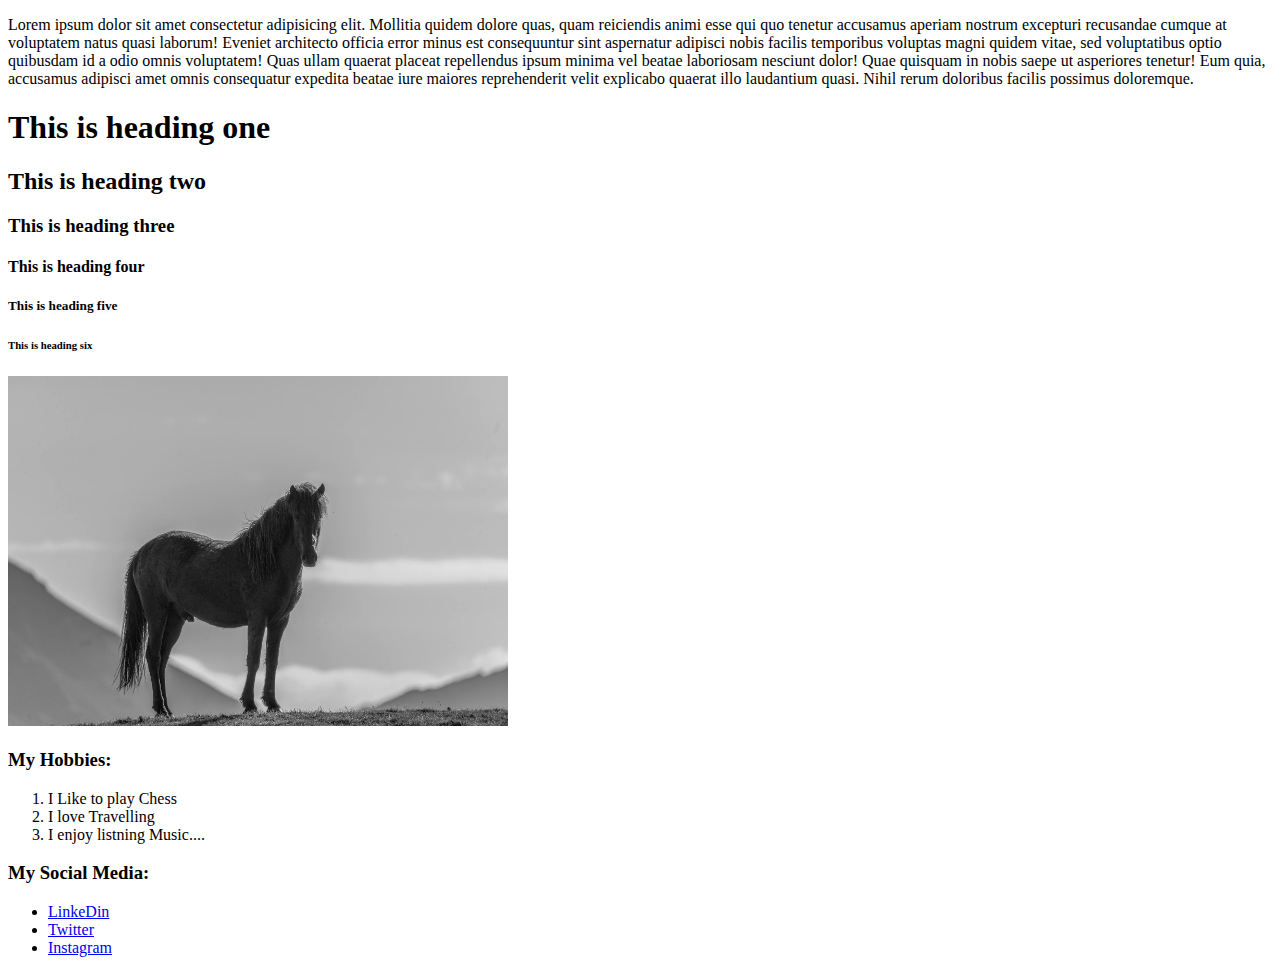
<file: day1/index.html>
<!DOCTYPE html>
<html lang="en">

<head>
    <meta charset="UTF-8">
    <meta name="viewport" content="width=device-width, initial-scale=1.0">
    <title>Day-1</title>
</head>

<body>
    <p>Lorem ipsum dolor sit amet consectetur adipisicing elit. Mollitia quidem dolore quas, quam reiciendis animi esse
        qui quo tenetur accusamus aperiam nostrum excepturi recusandae cumque at voluptatem natus quasi laborum! Eveniet
        architecto officia error minus est consequuntur sint aspernatur adipisci nobis facilis temporibus voluptas magni
        quidem vitae, sed voluptatibus optio quibusdam id a odio omnis voluptatem! Quas ullam quaerat placeat
        repellendus ipsum minima vel beatae laboriosam nesciunt dolor! Quae quisquam in nobis saepe ut asperiores
        tenetur! Eum quia, accusamus adipisci amet omnis consequatur expedita beatae iure maiores reprehenderit velit
        explicabo quaerat illo laudantium quasi. Nihil rerum doloribus facilis possimus doloremque.</p>
    
    <h1>This is heading one</h1>    
    <h2>This is heading two</h2>
    <h3>This is heading three</h3>
    <h4>This is heading four</h4>
    <h5>This is heading five</h5>
    <h6>This is heading six</h6>

    <img src="/horse.jpg" alt="A Black Horse" height="350px" width="500px">

    <h3>My Hobbies:</h3>
    <ol>
        <li>I Like to play Chess</li>
        <li>I love Travelling</li>
        <li>I enjoy listning Music....</li>
    </ol>
    <h3>My Social Media:</h3>
    <ul>
        <li><a href="http://" target="_blank" rel="noopener noreferrer">LinkeDin</a></li>
        <li><a href="http://" target="_blank" rel="noopener noreferrer">Twitter</a></li>
        <li><a href="http://" target="_blank" rel="noopener noreferrer">Instagram</a></li>
    </ul>


</body>

</html>
</file>
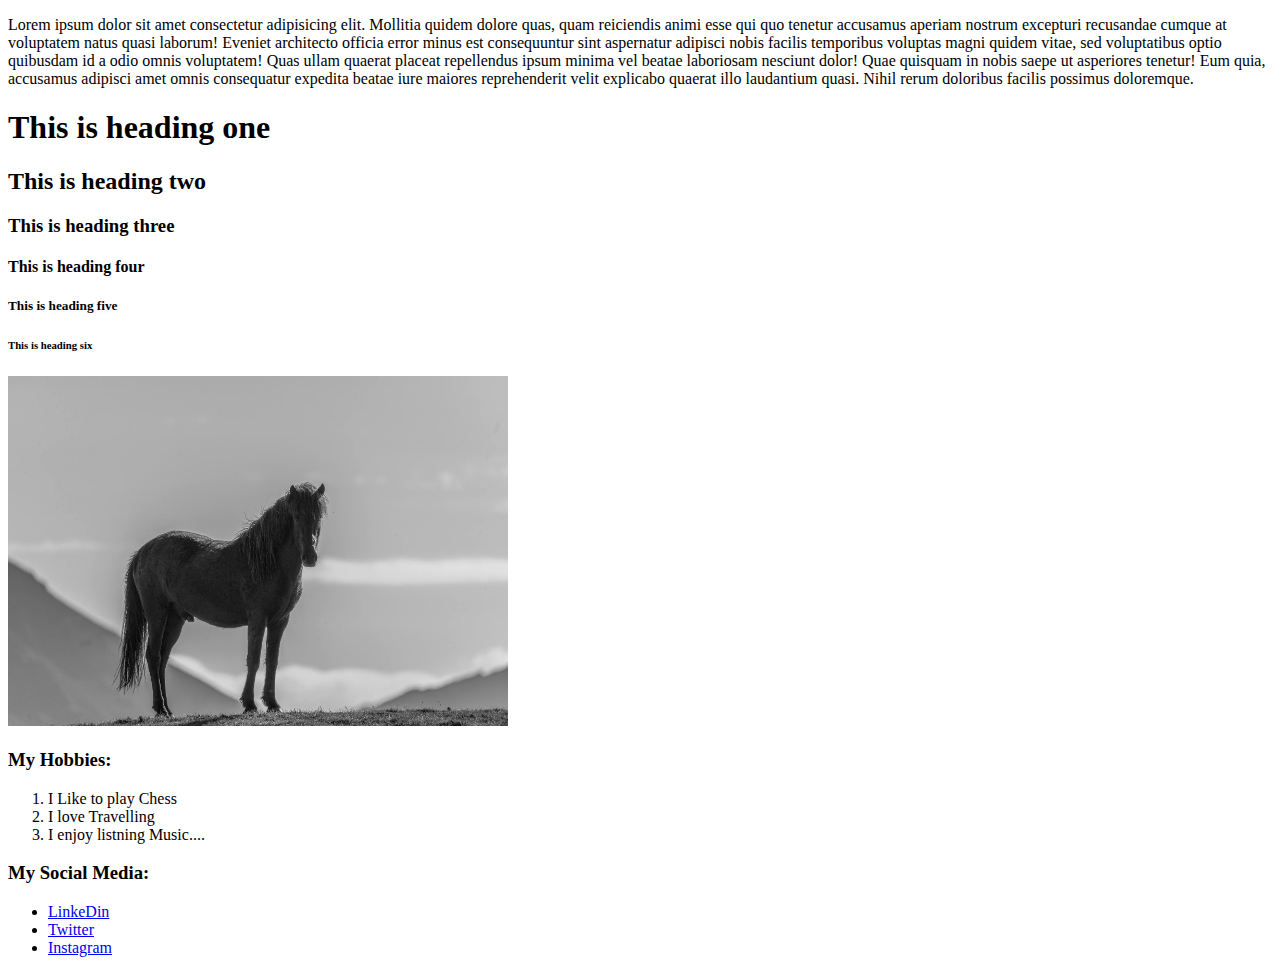
<file: src/day1/index.html>
<!DOCTYPE html>
<html lang="en">

<head>
    <meta charset="UTF-8">
    <meta name="viewport" content="width=device-width, initial-scale=1.0">
    <title>Day-1</title>
</head>

<body>
    <p>Lorem ipsum dolor sit amet consectetur adipisicing elit. Mollitia quidem dolore quas, quam reiciendis animi esse
        qui quo tenetur accusamus aperiam nostrum excepturi recusandae cumque at voluptatem natus quasi laborum! Eveniet
        architecto officia error minus est consequuntur sint aspernatur adipisci nobis facilis temporibus voluptas magni
        quidem vitae, sed voluptatibus optio quibusdam id a odio omnis voluptatem! Quas ullam quaerat placeat
        repellendus ipsum minima vel beatae laboriosam nesciunt dolor! Quae quisquam in nobis saepe ut asperiores
        tenetur! Eum quia, accusamus adipisci amet omnis consequatur expedita beatae iure maiores reprehenderit velit
        explicabo quaerat illo laudantium quasi. Nihil rerum doloribus facilis possimus doloremque.</p>
    
    <h1>This is heading one</h1>    
    <h2>This is heading two</h2>
    <h3>This is heading three</h3>
    <h4>This is heading four</h4>
    <h5>This is heading five</h5>
    <h6>This is heading six</h6>

    <img src="\public\images\horse.jpg" alt="A Black Horse" height="350px" width="500px">

    <h3>My Hobbies:</h3>
    <ol>
        <li>I Like to play Chess</li>
        <li>I love Travelling</li>
        <li>I enjoy listning Music....</li>
    </ol>
    <h3>My Social Media:</h3>
    <ul>
        <li><a href="http://" target="_blank" rel="noopener noreferrer">LinkeDin</a></li>
        <li><a href="http://" target="_blank" rel="noopener noreferrer">Twitter</a></li>
        <li><a href="http://" target="_blank" rel="noopener noreferrer">Instagram</a></li>
    </ul>


</body>

</html>
</file>
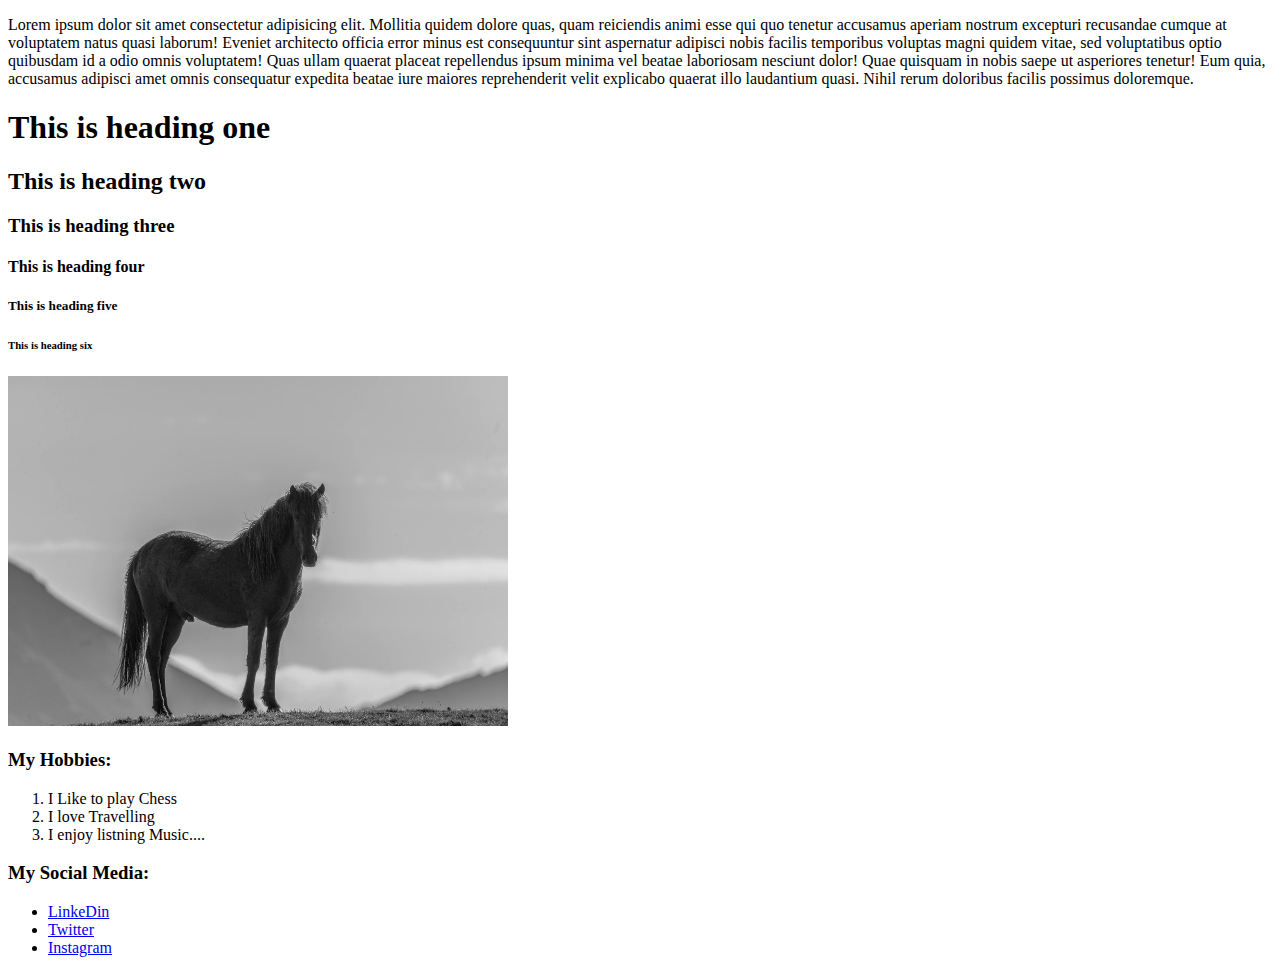
<file: src/day1_html_basics/index.html>
<!DOCTYPE html>
<html lang="en">

<head>
    <meta charset="UTF-8">
    <meta name="viewport" content="width=device-width, initial-scale=1.0">
    <title>Day 1</title>
</head>

<body>
    <p>Lorem ipsum dolor sit amet consectetur adipisicing elit. Mollitia quidem dolore quas, quam reiciendis animi esse
        qui quo tenetur accusamus aperiam nostrum excepturi recusandae cumque at voluptatem natus quasi laborum! Eveniet
        architecto officia error minus est consequuntur sint aspernatur adipisci nobis facilis temporibus voluptas magni
        quidem vitae, sed voluptatibus optio quibusdam id a odio omnis voluptatem! Quas ullam quaerat placeat
        repellendus ipsum minima vel beatae laboriosam nesciunt dolor! Quae quisquam in nobis saepe ut asperiores
        tenetur! Eum quia, accusamus adipisci amet omnis consequatur expedita beatae iure maiores reprehenderit velit
        explicabo quaerat illo laudantium quasi. Nihil rerum doloribus facilis possimus doloremque.</p>
    
    <h1>This is heading one</h1>    
    <h2>This is heading two</h2>
    <h3>This is heading three</h3>
    <h4>This is heading four</h4>
    <h5>This is heading five</h5>
    <h6>This is heading six</h6>

    <img src="\public\images\horse.jpg" alt="A Black Horse" height="350px" width="500px">

    <h3>My Hobbies:</h3>
    <ol>
        <li>I Like to play Chess</li>
        <li>I love Travelling</li>
        <li>I enjoy listning Music....</li>
    </ol>
    <h3>My Social Media:</h3>
    <ul>
        <li><a href="http://" target="_blank" rel="noopener noreferrer">LinkeDin</a></li>
        <li><a href="http://" target="_blank" rel="noopener noreferrer">Twitter</a></li>
        <li><a href="http://" target="_blank" rel="noopener noreferrer">Instagram</a></li>
    </ul>


</body>

</html>
</file>
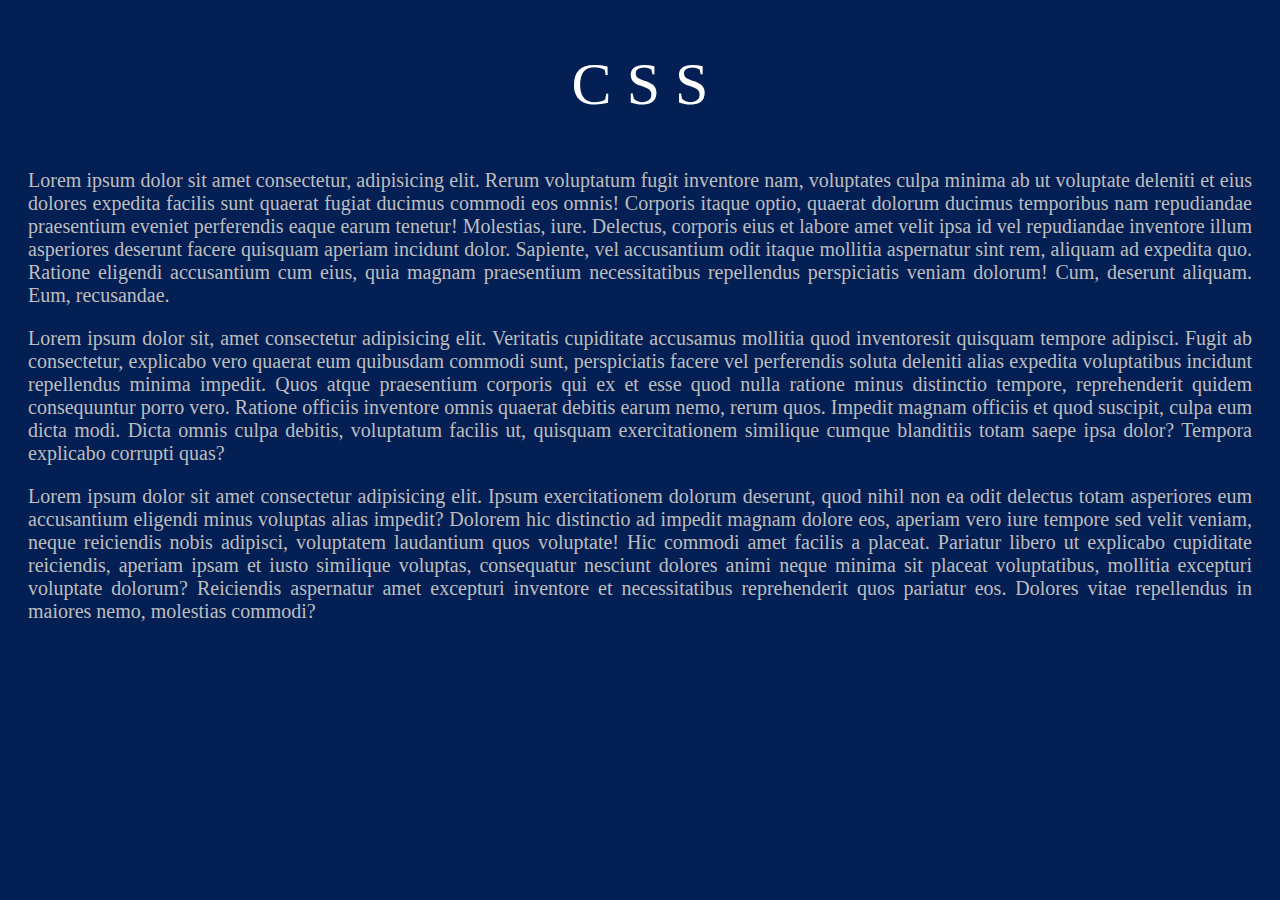
<file: src/day2/index.html>
<!DOCTYPE html>
<html lang="en">

<head>
    <meta charset="UTF-8">
    <meta name="viewport" content="width=device-width, initial-scale=1.0">
    <title>Day-2</title>
    <link rel="stylesheet" href="style.css">
</head>

<body>
    <h2 style="color: rgb(255, 255, 255);" class="hed">C S S</h2>

    <p id="para">Lorem ipsum dolor sit amet consectetur, adipisicing elit. Rerum voluptatum fugit inventore nam,
        voluptates culpa
        minima ab ut voluptate deleniti et eius dolores expedita facilis sunt quaerat fugiat ducimus commodi eos omnis!
        Corporis itaque optio, quaerat dolorum ducimus temporibus nam repudiandae praesentium eveniet perferendis eaque
        earum tenetur! Molestias, iure. Delectus, corporis eius et labore amet velit ipsa id vel repudiandae inventore
        illum asperiores deserunt facere quisquam aperiam incidunt dolor. Sapiente, vel accusantium odit itaque mollitia
        aspernatur sint rem, aliquam ad expedita quo. Ratione eligendi accusantium cum eius, quia magnam praesentium
        necessitatibus repellendus perspiciatis veniam dolorum! Cum, deserunt aliquam. Eum, recusandae.
    </p>

    <p id="font">Lorem ipsum dolor sit, amet consectetur adipisicing elit. Veritatis cupiditate accusamus mollitia quod
        inventoresit quisquam tempore adipisci. Fugit ab consectetur, explicabo vero quaerat eum quibusdam commodi sunt,
        perspiciatis facere vel perferendis soluta deleniti alias expedita voluptatibus incidunt repellendus minima
        impedit. Quos atque praesentium corporis qui ex et esse quod nulla ratione minus distinctio tempore,
        reprehenderit quidem consequuntur porro vero. Ratione officiis inventore omnis quaerat debitis earum nemo, rerum
        quos. Impedit magnam officiis et quod suscipit, culpa eum dicta modi. Dicta omnis culpa debitis, voluptatum
        facilis ut, quisquam exercitationem similique cumque blanditiis totam saepe ipsa dolor? Tempora explicabo
        corrupti quas?
    </p>

    <p id="bg">Lorem ipsum dolor sit amet consectetur adipisicing elit. Ipsum exercitationem dolorum deserunt, quod nihil non ea
        odit delectus totam asperiores eum accusantium eligendi minus voluptas alias impedit? Dolorem hic distinctio ad
        impedit magnam dolore eos, aperiam vero iure tempore sed velit veniam, neque reiciendis nobis adipisci,
        voluptatem laudantium quos voluptate! Hic commodi amet facilis a placeat. Pariatur libero ut explicabo
        cupiditate reiciendis, aperiam ipsam et iusto similique voluptas, consequatur nesciunt dolores animi neque
        minima sit placeat voluptatibus, mollitia excepturi voluptate dolorum? Reiciendis aspernatur amet excepturi
        inventore et necessitatibus reprehenderit quos pariatur eos. Dolores vitae repellendus in maiores nemo,
        molestias commodi?
    </p>

</body>
</html>
</file>
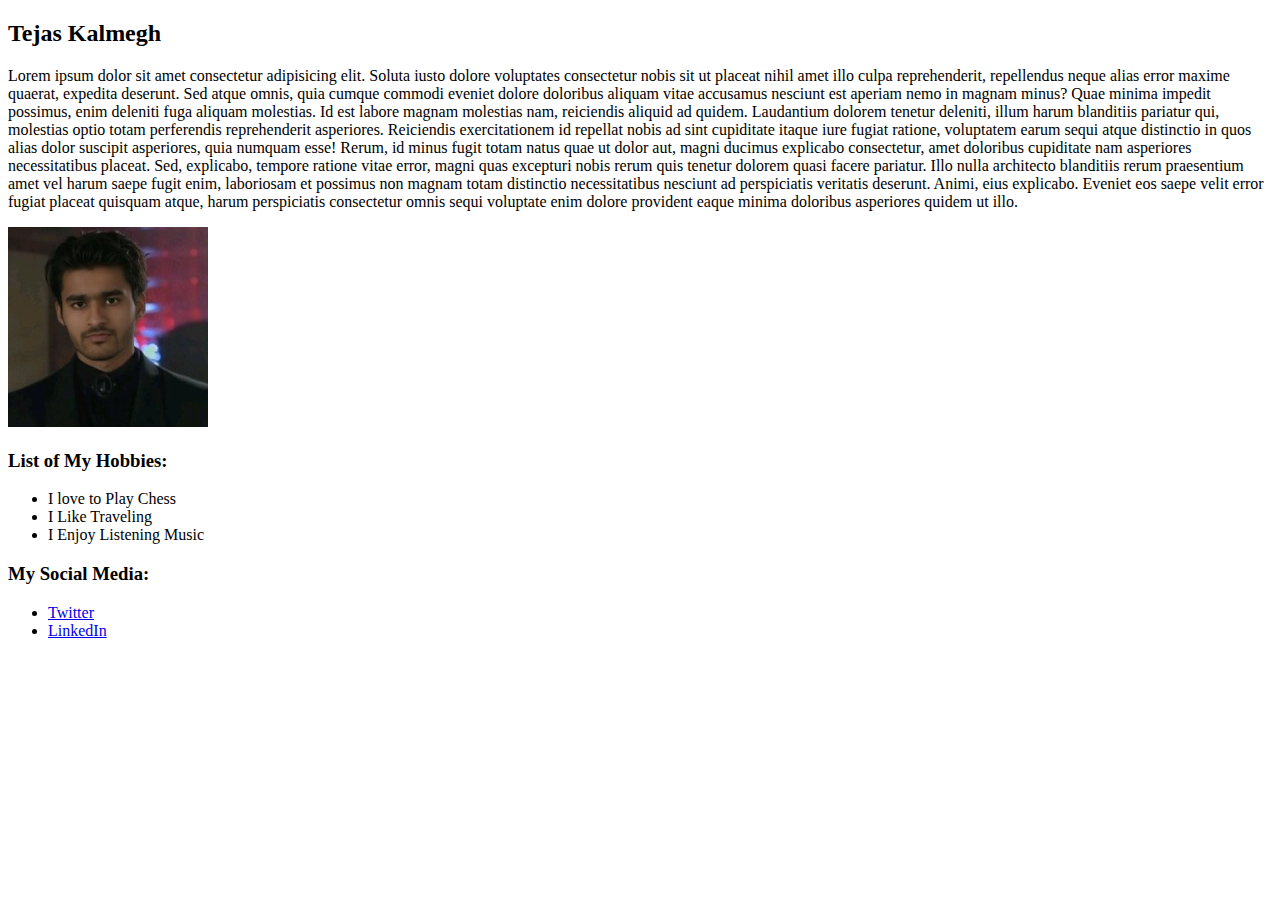
<file: tasks/day1/index.html>
<!DOCTYPE html>
<html lang="en">

<head>
    <meta charset="UTF-8">
    <meta name="viewport" content="width=device-width, initial-scale=1.0">
    <title>About Me</title>
</head>

<body>
    <h2>Tejas Kalmegh</h2>
    <p>Lorem ipsum dolor sit amet consectetur adipisicing elit. Soluta iusto dolore voluptates consectetur nobis sit ut
        placeat nihil amet illo culpa reprehenderit, repellendus neque alias error maxime quaerat, expedita deserunt.
        Sed atque omnis, quia cumque commodi eveniet dolore doloribus aliquam vitae accusamus nesciunt est aperiam nemo
        in magnam minus? Quae minima impedit possimus, enim deleniti fuga aliquam molestias. Id est labore magnam
        molestias nam, reiciendis aliquid ad quidem. Laudantium dolorem tenetur deleniti, illum harum blanditiis
        pariatur qui, molestias optio totam perferendis reprehenderit asperiores. Reiciendis exercitationem id repellat
        nobis ad sint cupiditate itaque iure fugiat ratione, voluptatem earum sequi atque distinctio in quos alias dolor
        suscipit asperiores, quia numquam esse! Rerum, id minus fugit totam natus quae ut dolor aut, magni ducimus
        explicabo consectetur, amet doloribus cupiditate nam asperiores necessitatibus placeat. Sed, explicabo, tempore
        ratione vitae error, magni quas excepturi nobis rerum quis tenetur dolorem quasi facere pariatur. Illo nulla
        architecto blanditiis rerum praesentium amet vel harum saepe fugit enim, laboriosam et possimus non magnam totam
        distinctio necessitatibus nesciunt ad perspiciatis veritatis deserunt. Animi, eius explicabo. Eveniet eos saepe
        velit error fugiat placeat quisquam atque, harum perspiciatis consectetur omnis sequi voluptate enim dolore
        provident eaque minima doloribus asperiores quidem ut illo.</p>
    <img src="/potrait.jpg" alt="My Potrait">
    <h3>List of My Hobbies:</h3>
    <ul>
        <li>I love to Play Chess</li>
        <li>I Like Traveling</li>
        <li>I Enjoy Listening Music</li>
    </ul>
    <h3>My Social Media:</h3>
    <ul>
        <li><a href="https://x.com/tejaskalmegh01" target="_blank">Twitter</a></li>
        <li><a href="https://www.linkedin.com/in/tejas-kalmegh-594a141ba/" target="_blank">LinkedIn</a></li>
    </ul>
</body>

</html>
</file>
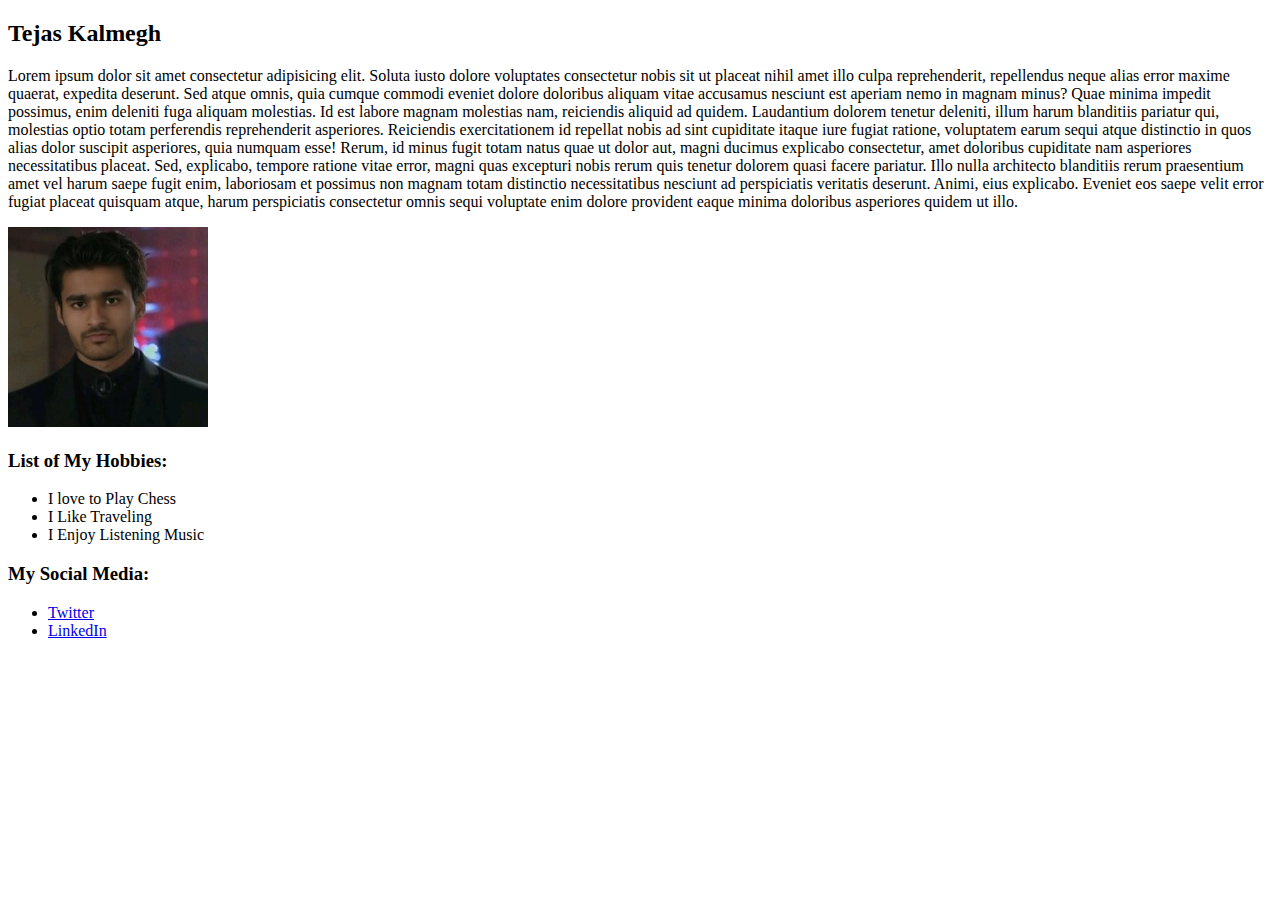
<file: src/tasks/day1/index.html>
<!DOCTYPE html>
<html lang="en">

<head>
    <meta charset="UTF-8">
    <meta name="viewport" content="width=device-width, initial-scale=1.0">
    <title>About Me</title>
</head>

<body>
    <h2>Tejas Kalmegh</h2>
    <p>Lorem ipsum dolor sit amet consectetur adipisicing elit. Soluta iusto dolore voluptates consectetur nobis sit ut
        placeat nihil amet illo culpa reprehenderit, repellendus neque alias error maxime quaerat, expedita deserunt.
        Sed atque omnis, quia cumque commodi eveniet dolore doloribus aliquam vitae accusamus nesciunt est aperiam nemo
        in magnam minus? Quae minima impedit possimus, enim deleniti fuga aliquam molestias. Id est labore magnam
        molestias nam, reiciendis aliquid ad quidem. Laudantium dolorem tenetur deleniti, illum harum blanditiis
        pariatur qui, molestias optio totam perferendis reprehenderit asperiores. Reiciendis exercitationem id repellat
        nobis ad sint cupiditate itaque iure fugiat ratione, voluptatem earum sequi atque distinctio in quos alias dolor
        suscipit asperiores, quia numquam esse! Rerum, id minus fugit totam natus quae ut dolor aut, magni ducimus
        explicabo consectetur, amet doloribus cupiditate nam asperiores necessitatibus placeat. Sed, explicabo, tempore
        ratione vitae error, magni quas excepturi nobis rerum quis tenetur dolorem quasi facere pariatur. Illo nulla
        architecto blanditiis rerum praesentium amet vel harum saepe fugit enim, laboriosam et possimus non magnam totam
        distinctio necessitatibus nesciunt ad perspiciatis veritatis deserunt. Animi, eius explicabo. Eveniet eos saepe
        velit error fugiat placeat quisquam atque, harum perspiciatis consectetur omnis sequi voluptate enim dolore
        provident eaque minima doloribus asperiores quidem ut illo.</p>
    <img src="\public\images\potrait.jpg" alt="My Potrait">
    <h3>List of My Hobbies:</h3>
    <ul>
        <li>I love to Play Chess</li>
        <li>I Like Traveling</li>
        <li>I Enjoy Listening Music</li>
    </ul>
    <h3>My Social Media:</h3>
    <ul>
        <li><a href="https://x.com/tejaskalmegh01" target="_blank">Twitter</a></li>
        <li><a href="https://www.linkedin.com/in/tejas-kalmegh-594a141ba/" target="_blank">LinkedIn</a></li>
    </ul>
</body>

</html>
</file>
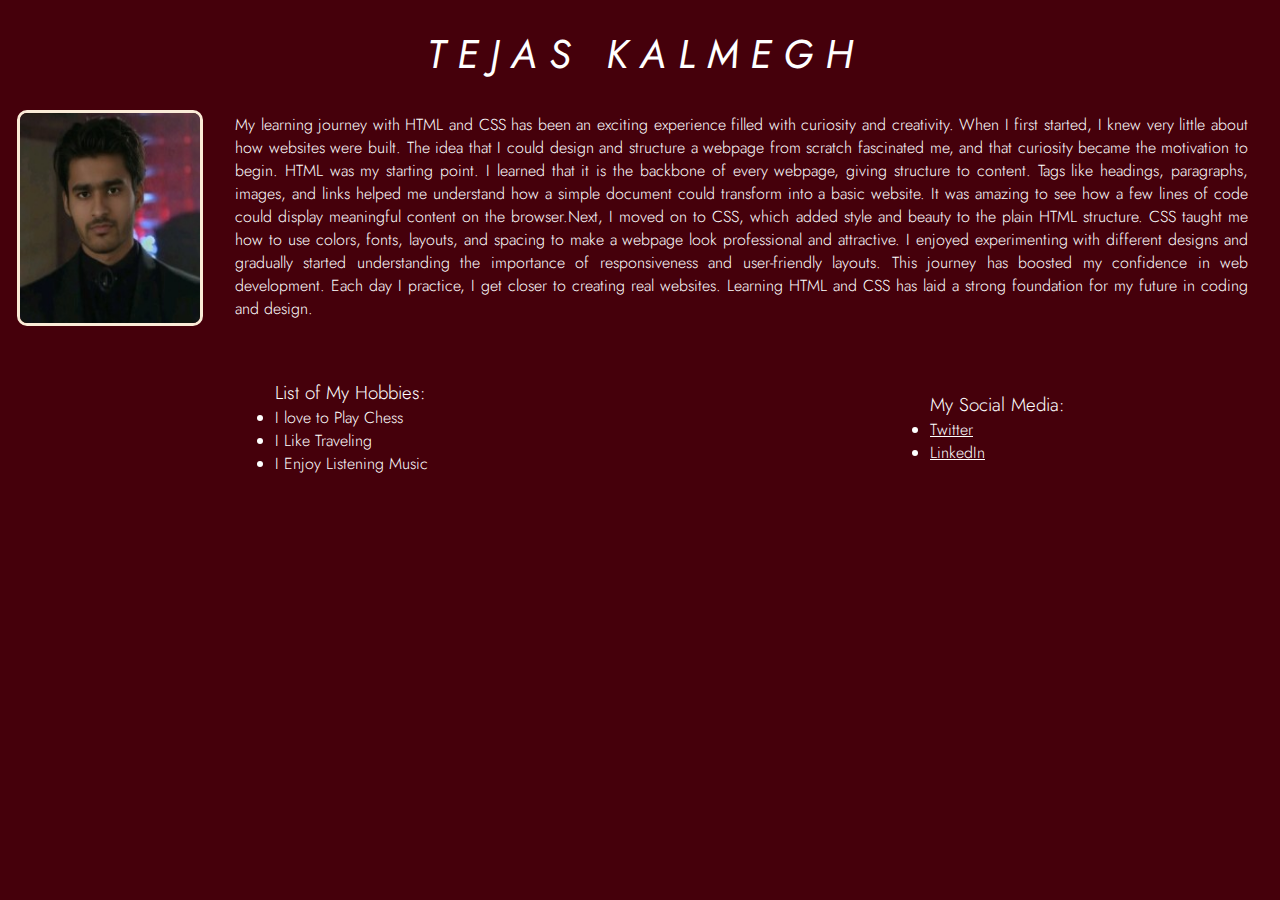
<file: src/tasks/day2/index.html>
<!DOCTYPE html>
<html lang="en">

<head>
    <meta charset="UTF-8">
    <meta name="viewport" content="width=device-width, initial-scale=1.0">
    <title>About Me</title>
    <link rel="stylesheet" href="style.css">
    <link rel="preconnect" href="https://fonts.googleapis.com">
    <link rel="preconnect" href="https://fonts.gstatic.com" crossorigin>
    <link
        href="https://fonts.googleapis.com/css2?family=Cormorant+Garamond:ital,wght@0,300..700;1,300..700&family=Jost:ital,wght@0,100..900;1,100..900&display=swap"
        rel="stylesheet">
</head>

<body>

    <h2>T e j a s &nbsp;&nbsp;K a l m e g h</h2>

    <table>
        <tr>
            <td>
                <img src="\public\images\potrait.jpg" alt="My Potrait">
            </td>
            <td>
                <p>My learning journey with HTML and CSS has been an exciting experience filled with curiosity and
                    creativity. When
                    I first started, I knew very little about how websites were built. The idea that I could design and
                    structure a
                    webpage from scratch fascinated me, and that curiosity became the motivation to begin. HTML was my
                    starting point. I learned that it is the backbone of every webpage, giving structure to content.
                    Tags like headings, paragraphs, images, and links helped me understand how a simple document could
                    transform
                    into a basic website. It was amazing to see how a few lines of code could display meaningful content
                    on the
                    browser.Next, I moved on to CSS, which added style and beauty to the plain HTML structure. CSS
                    taught me how to use
                    colors, fonts, layouts, and spacing to make a webpage look professional and attractive. I enjoyed
                    experimenting
                    with different designs and gradually started understanding the importance of responsiveness and
                    user-friendly
                    layouts. This journey has boosted my confidence in web development. Each day I practice, I get
                    closer to creating real
                    websites. Learning HTML and CSS has laid a strong foundation for my future in coding and design.</p>
            </td>
        </tr>
    </table>
    <br>

    <table id="tbl" >
        <tr>
            <td id="td1">
                <h3 style="padding: 0; margin: 0;"><b>List of My Hobbies:</b></h3>
                <ul>
                    <li>I love to Play Chess</li>
                    <li>I Like Traveling</li>
                    <li>I Enjoy Listening Music</li>
                </ul>
            </td>
            <td id="td2" style="padding-left: 500px; ">
                <h3 style="padding-top: 0%;">My Social Media:</h3>
                    <ul>
                    <li><a href="https://x.com/tejaskalmegh01" target="_blank">Twitter</a></li>
                    <li><a href="https://www.linkedin.com/in/tejas-kalmegh-594a141ba/" target="_blank">LinkedIn</a></li>
                </ul>
            </td>
        </tr>
    </table>
</body>

</html>
</file>
<file: src/day2/style.css>
body{
    font-family: 'Times New Roman', Times, serif;
    background-color: rgb(4, 31, 84);
    color: rgb(190, 190, 190);
}

.hed{
    display: flex;
    justify-content: center;
    font-family: Georgia, 'Times New Roman', Times, serif;
    font-size: 60px;
    font-weight: 400;
    
}

p{
    text-align: justify;
    margin-left: 20px;
    margin-right: 20px;
    font-size: 20px;
}
</file>
<file: src/tasks/day2/style.css>
*{
    background-color: rgb(69, 0, 11);
    color: rgb(255, 255, 255);
    font-family: "Jost", sans-serif;
    font-optical-sizing: auto;
    font-weight: 300;
    margin: 0%;
    padding: 0%;
}
h2{
    display: flex;
    justify-content: center;
    font-size: 40px;
    font-style: italic;
    font-weight: 400;
    text-transform: uppercase;
    margin-top: 25px;
    margin-bottom: 15px;
}
p{
    margin-left: 30px;
    margin-right: 30px;
    text-align: justify;
}
img{
    width: 180px;
    height: 210px;
    margin-top: 10px;
    margin-left: 15px;
    border-style: solid;
    border-color: antiquewhite;
    border-radius: 10px;
}

#tbl{
    margin-top: 20px;
    margin-left: 60px;
    display: flex;
    justify-content: center;
    text-align: left;
}
</file>
